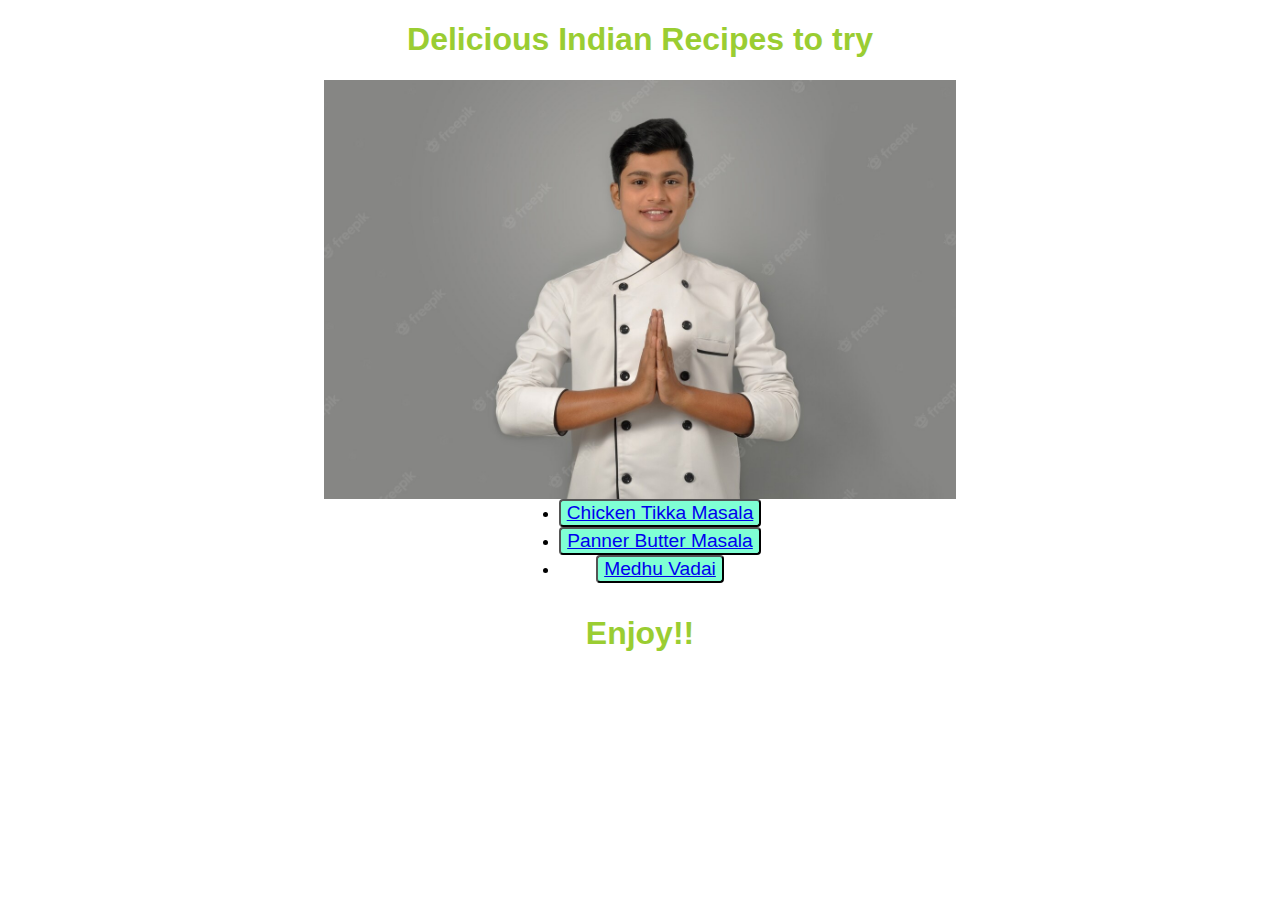
<file: index.html>
<!DOCTYPE html>
<html lang="en">
<head>
    <meta charset="UTF-8">
    <link rel="Stylesheet" href="styles.css">
    <title>Recipes</title>
</head>
<body>
    <h1 class="index">Delicious Indian Recipes to try</h1>
    <img class="img1" src="img/greet.jpg">
    <ul class="list">
    <li><button class="button"><a href="recipes/chickentikkamasala.html">Chicken Tikka Masala</a></button></li>
    <li><button class="button"><a href="recipes/paneerbuttermasala.html">Panner Butter Masala</a></button></li>
    <li><button class="button"><a href="recipes/medhuvadai.html">Medhu Vadai</a></button></li>  
    </ul>
    <h3 class="index last">Enjoy!!</h3>
</body>
</html>
</file>
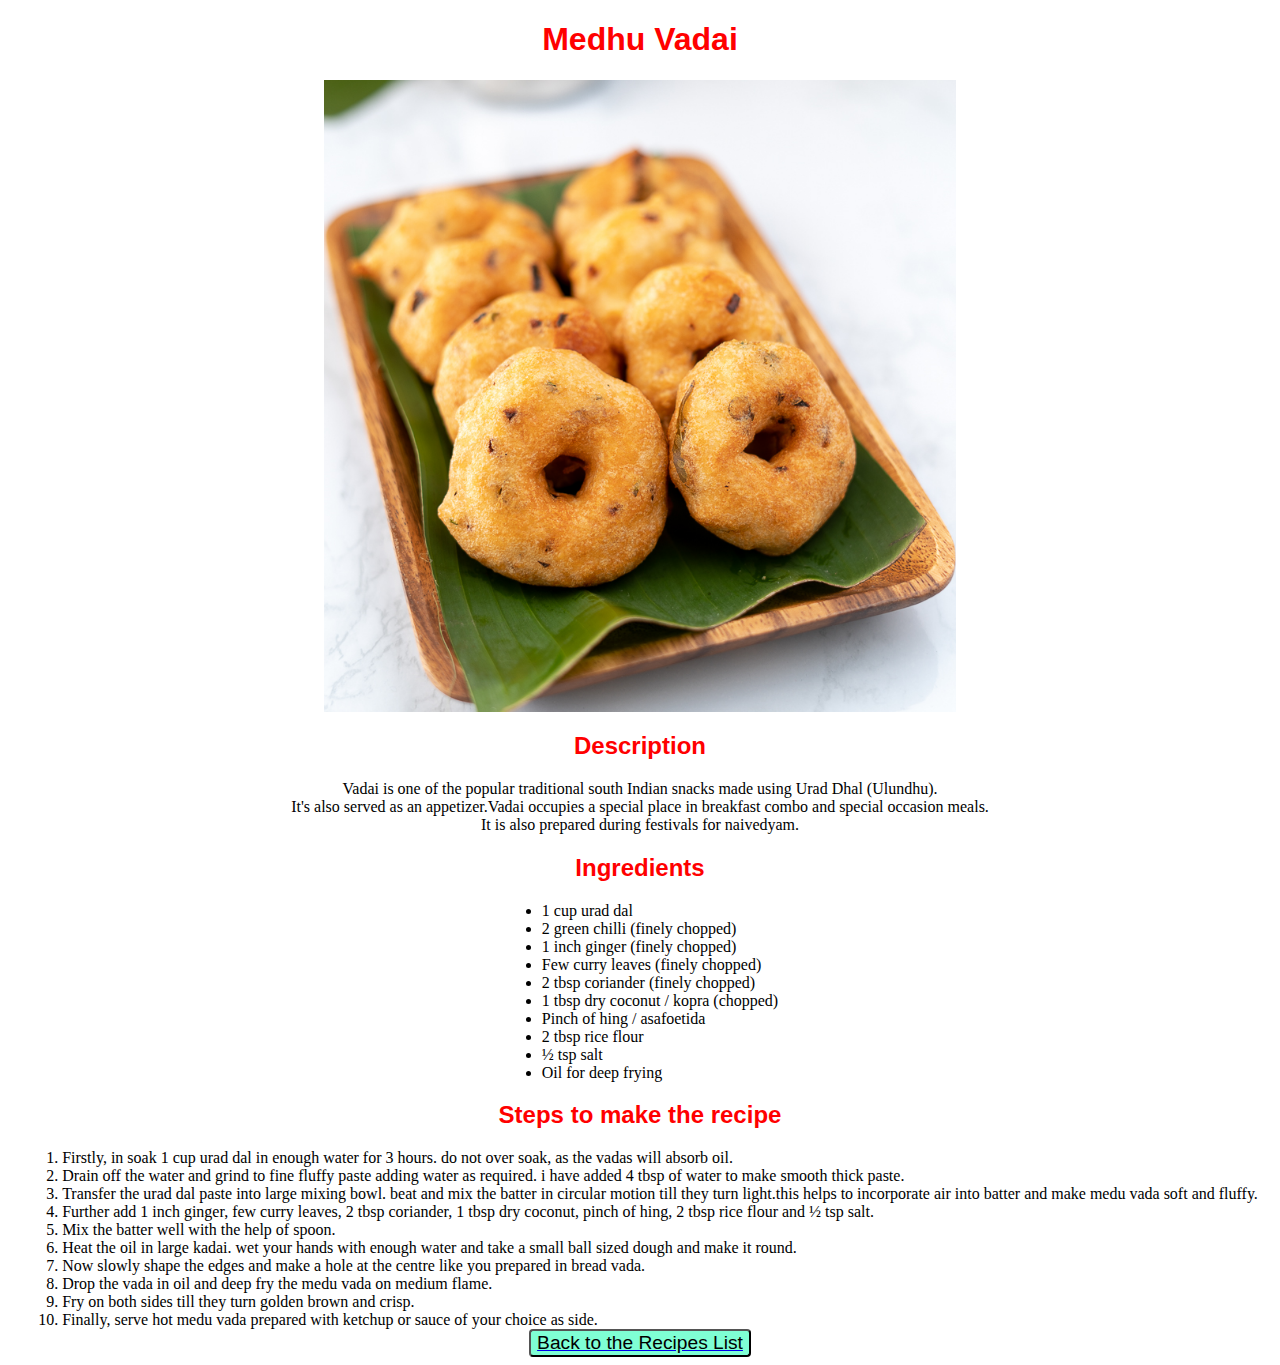
<file: recipes/medhuvadai.html>
<!DOCTYPE html>
<html lang="en">
<head>
    <meta charset="UTF-8">
    <link rel="Stylesheet" href="../styles.css">
    <title>Medhu Vadai</title>
</head>
<body>
    <h1 class="recipe-title">Medhu Vadai</h1>
    <img class="img1" src="../img/mv.jpg">
    <h2 class="recipe-title">Description</h2>
    <p>Vadai is one of the popular traditional south Indian snacks made using Urad Dhal (Ulundhu).<br>
        It's also served as an appetizer.Vadai occupies a special place in breakfast combo and special occasion meals.<br>
        It is also prepared during festivals for naivedyam.</p>
    <h2 class="recipe-title">Ingredients</h2>
    <ul class="list">
        <li>1 cup urad dal</li>
        <li>2 green chilli (finely chopped)</li>
        <li>1 inch ginger (finely chopped)</li>
        <li>Few curry leaves (finely chopped)</li>
        <li>2 tbsp coriander (finely chopped)</li>
        <li>1 tbsp dry coconut / kopra (chopped)</li>
        <li>Pinch of hing / asafoetida</li>
        <li>2 tbsp rice flour</li>
        <li>½ tsp salt</li>
        <li>Oil for deep frying</li>
    </ul>
    <h2 class="recipe-title">Steps to make the recipe</h2>
    <ol class="list">
        <li>Firstly, in soak 1 cup urad dal in enough water for 3 hours. do not over soak, as the vadas will absorb oil.</li>
        <li>Drain off the water and grind to fine fluffy paste adding water as required. i have added 4 tbsp of water to make smooth thick paste.</li>
        <li>Transfer the urad dal paste into large mixing bowl. beat and mix the batter in circular motion till they turn light.this helps to incorporate air into batter and make medu vada soft and fluffy.</li>
        <li>Further add 1 inch ginger, few curry leaves, 2 tbsp coriander, 1 tbsp dry coconut, pinch of hing, 2 tbsp rice flour and ½ tsp salt.</li>
        <li>Mix the batter well with the help of spoon.</li>
        <li>Heat the oil in large kadai. wet your hands with enough water and take a small ball sized dough and make it round.</li>
        <li>Now slowly shape the edges and make a hole at the centre like you prepared in bread vada.</li>
        <li>Drop the vada in oil and deep fry the medu vada on medium flame.</li>
        <li>Fry on both sides till they turn golden brown and crisp.</li>
        <li>Finally, serve hot medu vada prepared with ketchup or sauce of your choice as side.</li>
    </ol>
    <a href="../index.html"><button class="button">Back to the Recipes List</button></a>
</body>
</html>
</file>
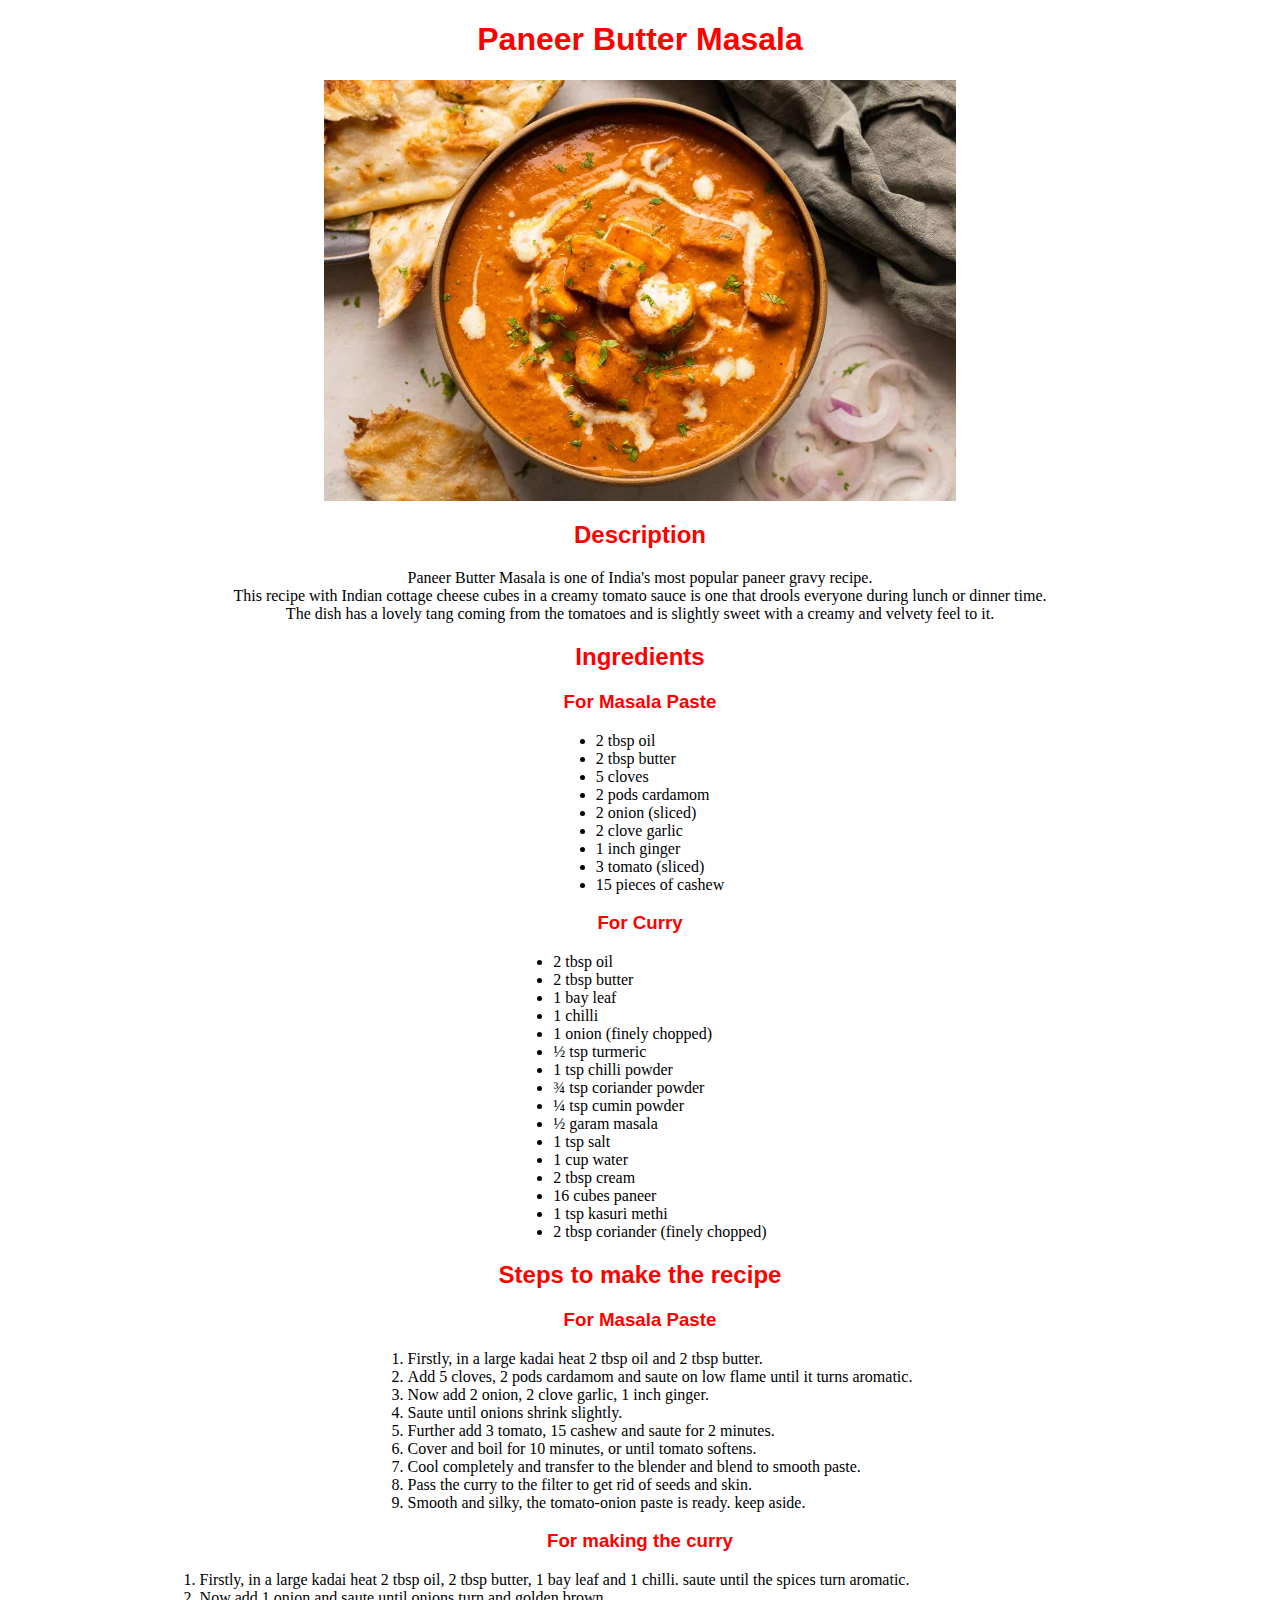
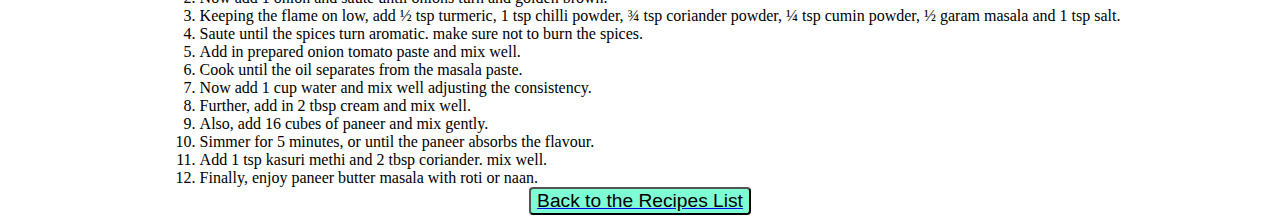
<file: recipes/paneerbuttermasala.html>
<!DOCTYPE html>
<html lang="en">
<head>
    <meta charset="UTF-8">
    <link rel="Stylesheet" href="../styles.css">
    <title>Paneer Butter Masala</title>
</head>
<body>
    <h1 class="recipe-title">Paneer Butter Masala</h1>
    <img class="img1" src="../img/pbm.jpg">
    <h2 class="recipe-title">Description</h2>
    <p>Paneer Butter Masala is one of India's most popular paneer gravy recipe.<br> This recipe with Indian cottage cheese cubes in a
         creamy tomato sauce is one that drools everyone during lunch or dinner time.<br>
         The dish has a lovely tang coming from the tomatoes and is slightly sweet with a creamy and velvety feel to it. </p>
    <h2 class="recipe-title">Ingredients</h2>
    <h3 class="recipe-title">For Masala Paste</h3>
    <ul class="list">
        <li>2 tbsp oil</li>
        <li>2 tbsp butter</li>
        <li>5 cloves</li>
        <li>2 pods cardamom</li>
        <li>2 onion (sliced)</li>
        <li>2 clove garlic</li>
        <li>1 inch ginger</li>
        <li>3 tomato (sliced)</li>
        <li>15 pieces of cashew</li>
    </ul>
    <h3 class="recipe-title">For Curry</h3>
    <ul class="list">
        <li>2 tbsp oil</li>
        <li>2 tbsp butter</li>
        <li>1 bay leaf</li>
        <li>1 chilli</li>
        <li>1 onion (finely chopped)</li>
        <li>½ tsp turmeric</li>
        <li>1 tsp chilli powder</li>
        <li>¾ tsp coriander powder</li>
        <li>¼ tsp cumin powder</li>
        <li>½ garam masala</li>
        <li>1 tsp salt</li>
        <li>1 cup water</li>
        <li>2 tbsp cream</li>
        <li>16 cubes paneer</li>
        <li>1 tsp kasuri methi</li>
        <li>2 tbsp coriander (finely chopped)</li>
    </ul>
    <h2 class="recipe-title">Steps to make the recipe</h2>
    <h3 class="recipe-title">For Masala Paste</h3>
    <ol class="list">
        <li>Firstly, in a large kadai heat 2 tbsp oil and 2 tbsp butter.</li>
        <li>Add 5 cloves, 2 pods cardamom and saute on low flame until it turns aromatic.</li>
        <li>Now add 2 onion, 2 clove garlic, 1 inch ginger.</li>
        <li>Saute until onions shrink slightly.</li>
        <li>Further add 3 tomato, 15 cashew and saute for 2 minutes.</li>
        <li>Cover and boil for 10 minutes, or until tomato softens.</li>
        <li>Cool completely and transfer to the blender and blend to smooth paste.</li>
        <li>Pass the curry to the filter to get rid of seeds and skin.</li>
        <li>Smooth and silky, the tomato-onion paste is ready. keep aside.</li>
    </ol>
    <h3 class="recipe-title">For making the curry</h3>
    <ol class="list">
        <li>Firstly, in a large kadai heat 2 tbsp oil, 2 tbsp butter, 1 bay leaf and 1 chilli. saute until the spices turn aromatic.</li>
        <li>Now add 1 onion and saute until onions turn and golden brown.</li>
        <li>Keeping the flame on low, add ½ tsp turmeric, 1 tsp chilli powder, ¾ tsp coriander powder, ¼ tsp cumin powder, ½ garam masala and 1 tsp salt.</li>
        <li>Saute until the spices turn aromatic. make sure not to burn the spices.</li>
        <li>Add in prepared onion tomato paste and mix well.</li>
        <li>Cook until the oil separates from the masala paste.</li>
        <li>Now add 1 cup water and mix well adjusting the consistency.</li>
        <li>Further, add in 2 tbsp cream and mix well.</li>
        <li>Also, add 16 cubes of paneer and mix gently.</li>
        <li>Simmer for 5 minutes, or until the paneer absorbs the flavour.</li>
        <li>Add 1 tsp kasuri methi and 2 tbsp coriander. mix well.</li>
        <li>Finally, enjoy paneer butter masala with roti or naan.</li>
    </ol>
    <a href="../index.html"><button class="button">Back to the Recipes List</button></a>
</body>
</html>
</file>
<file: styles.css>
.img1{
    display: block;
    width: 50%;
    margin-left: auto;
    margin-right: auto;
}
.list{
    display: table;
    margin: 0 auto;
}
.button{
    font-size: larger;
    background-color: aquamarine;
    border-radius: 4px;
    display: table;
    margin: 0 auto;
}
.index{
    text-align: center;
    color: yellowgreen;
    font-weight: bold;
    font-family: Verdana, Geneva, Tahoma, sans-serif;
}
.index.last{
    font-size: 200%;
    font-weight: bold;
}
.recipe-title{
    font-weight: bold;
    font-family: Verdana, Geneva, Tahoma, sans-serif;
    color: red;
    text-align: center;
}
p{
    text-align: center;
}
</file>
